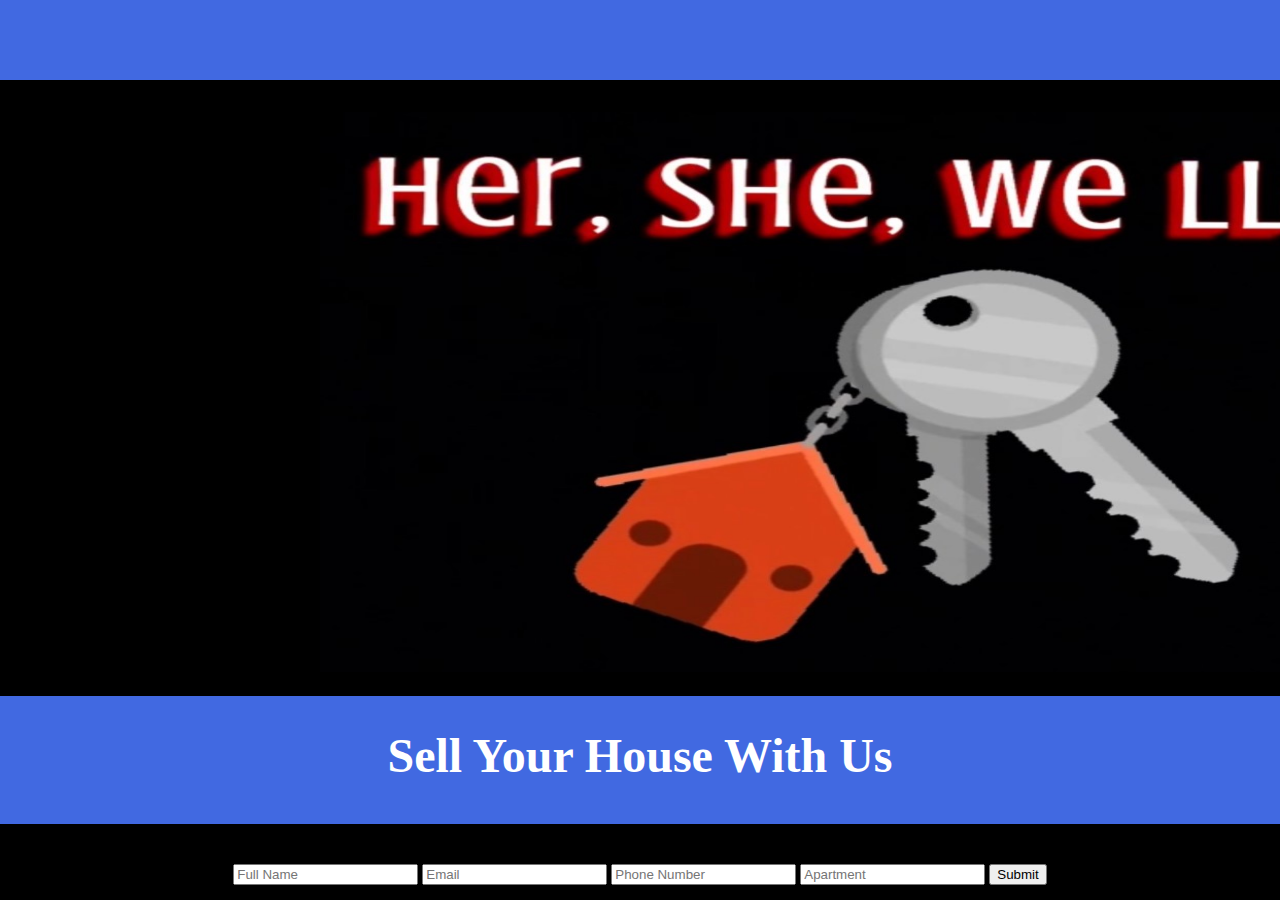
<file: lien.html>
<!DOCTYPE html>
<html lang="en">
<head>
    <meta charset="UTF-8">
    <meta name="viewport" content="width=device-width, initial-scale=1.0">
    <title>Document</title>
    <link href='index.html' rel="stylesheet">
    <link href='style.css' rel="stylesheet">
</head>

<body>
    <section >

        <header class="head"> 
         
        </header>
        
        </section>
        
        <section class="home" id="home">
        
           
               
         <h1><img  src="images/img_6272.jpg" alt="logo"/> </h1>
        
                <div class="inputBox">
        
                     <h2 class="heading">Sell Your House With Us</h2>
        
                   </div>
        
       

        <form id="contactform" action="https://formsubmit.io/send/f5006014-8877-430b-aff4-16b13ab3334b" method="POST">
            <input name="_redirect" type="hidden" id="name" value="https://entwinedjet274.github.io/dyerproperties/">
        
            <input name="name" type="text"  id="name2" placeholder="Full Name">
            <input name="email" type="email" id="email2" placeholder="Email">
            <input name="tel" type="tel" id="tel" placeholder="Phone Number">
            <input name="apartment" type="text" id="apart" placeholder="Apartment">
        
            <input name="_formsubmit_id" type="text" style="display:none">
        
            <input value="Submit" type="submit">
        </form>
        
        
        </section>

</body>

</html>
</file>
<file: style.css>
body {
    background-color: black;
    color: white;
    margin: 0rem;
    Font-Family: 'Rufina', Serif;
    Font-Size: 1rem;
    text-align: center;
    overflow-x: none;
    width: auto;
    padding: 0rem;
  }
  
   
  
  header {
    height: 5rem;
    background: #4169e1;
    margin: 0rem;
    Font-Family: 'Rufina', Serif;
    Font-Size: 4rem;
    
    
  }
  
  
  img,h1 {
    width: 75rem;
    height: 35rem;
    margin: 1rem 10rem 2rem 10rem;
    position: relative;
  }
  
  
  
  h2 {
     text-transform: capitalize;
       text-align: center;
       height: 6rem;
    background: #4169e1;
    
    Font-Family: 'Rufina', Serif;
    Font-Size: 3rem;
  padding: 2rem 0rem 0rem 0rem;
  
  }
  
  .box-container {
    padding: .5rem 1rem;
  }
  
  .box {
    height: 2rem;
    width: 20rem;
    border: solid;
    border-color: #4169e1;
    border-radius: 1% 1% 1% 1%;
    
    padding: 2rem 2rem 2rem 2rem;
    margin: 1.5rem 42rem 1.5rem 42rem;
    background-color: white;
    color: black;
    font-size: 1.3rem;
  }
  
  
  p {
    margin: 1rem;
  }
  
  h3 {
  
  }
  
    .footer {
      height: 5rem;
      background-color: #4169e1;
    }

    a{
     text-decoration: no-underline;
    }
</file>
